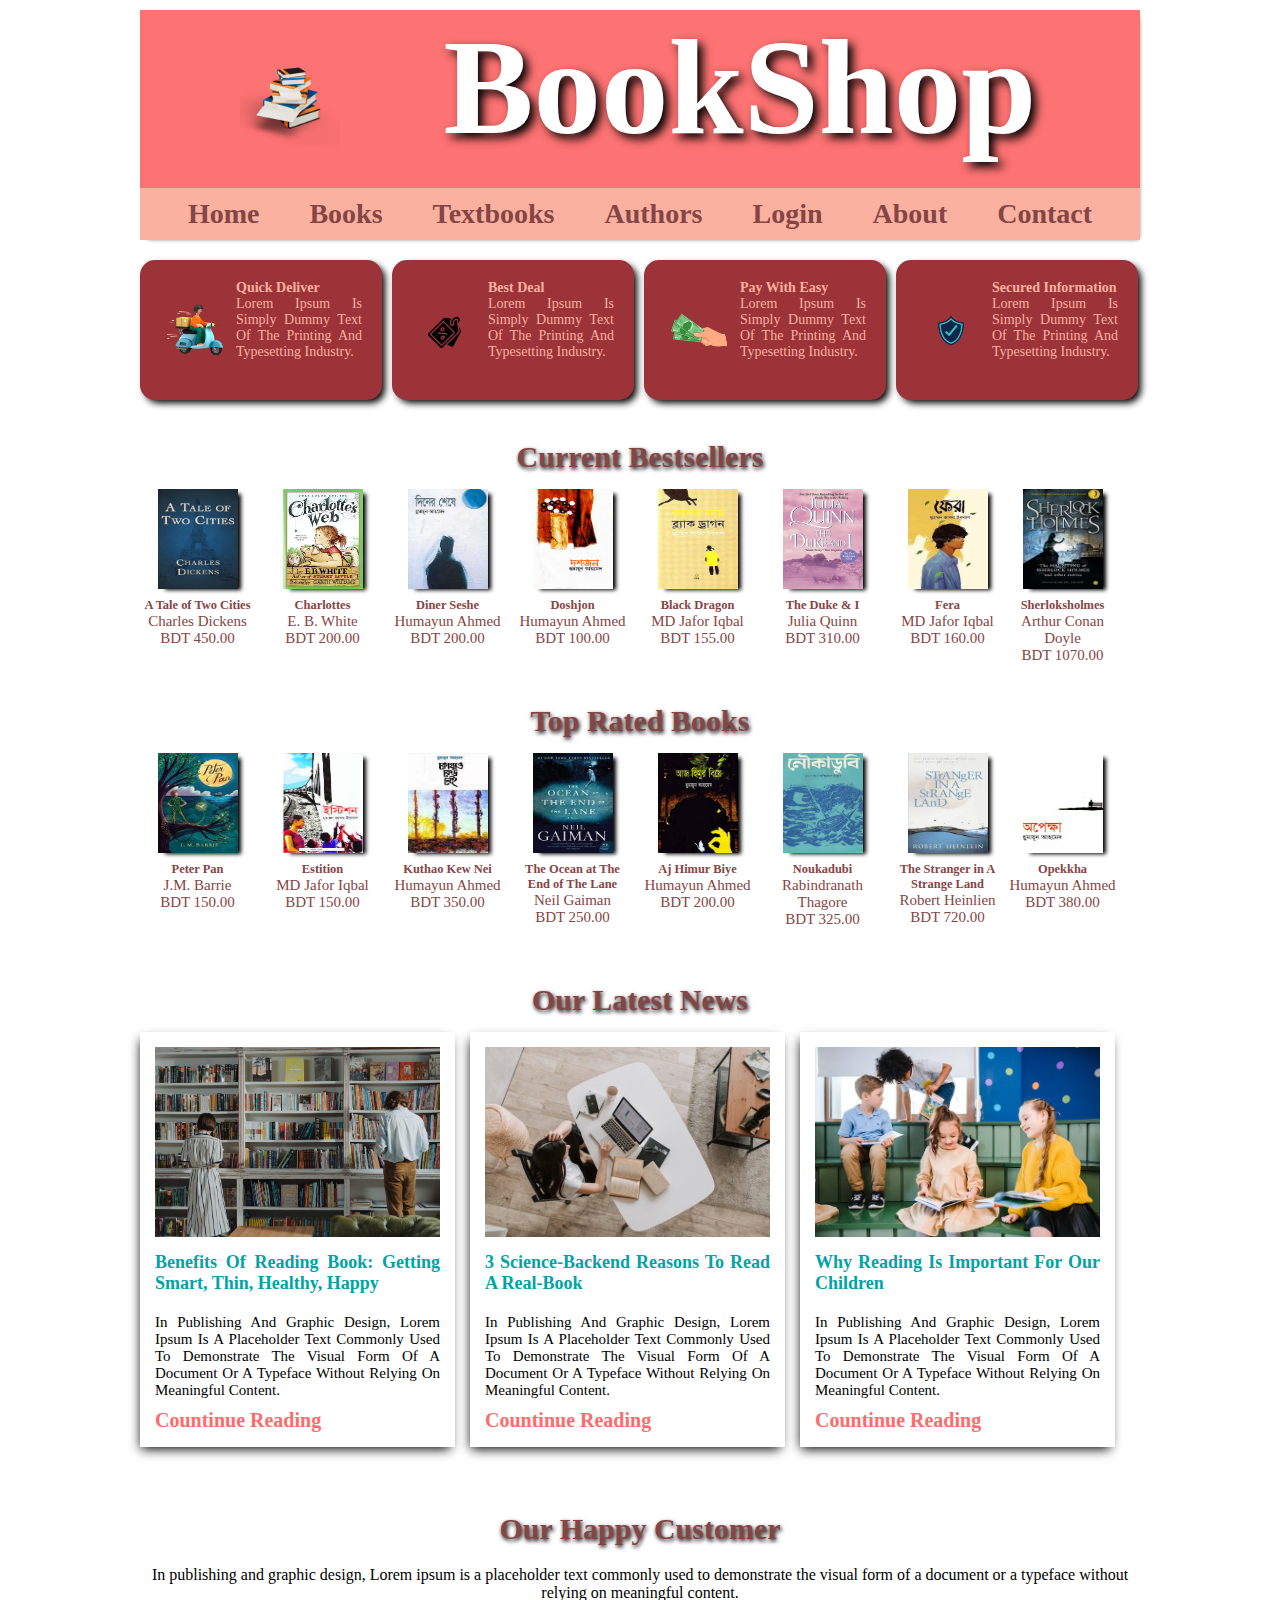
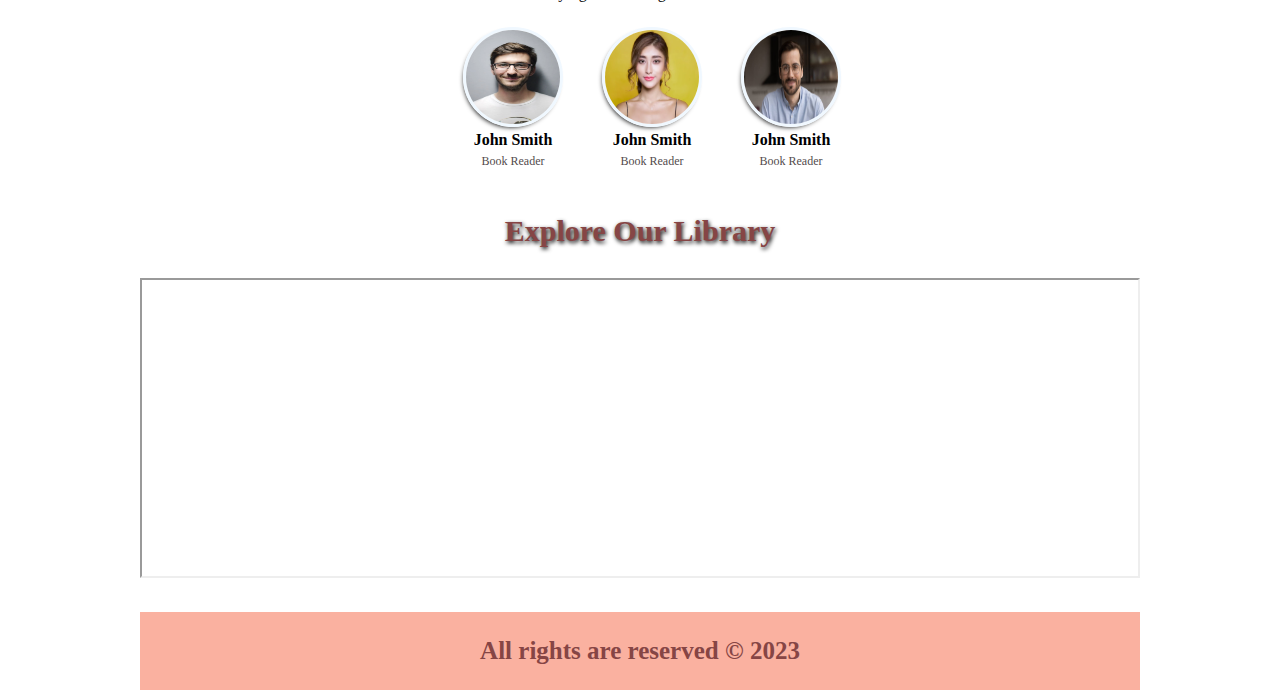
<file: index.html>
<!DOCTYPE html>
<html lang="en">
    <head>
        <meta charset="UTF-8">
        <meta http-equiv="X-UA-Compatible" content="IE=edge">
        <meta name="viewport" content="width=device-width, initial-scale=1.0">
        <title>BookShop</title>
        <link rel="stylesheet" href="assets/css/design.css">
    </head>
    <body>
        <main class="main">
            <!-- Head Area Start -->
            <header class="head">
                <div class="logo-icon">
                    <ul>
                        <li>
                            <a href="index.html">
                                <img src="assets/img/logo.png" alt="Logo">
                            </a>
                        </li>
                        <li>
                            <a href="index.html">
                                <h3>BookShop</h3>
                            </a>
                        </li>
                    </ul>
                </div>
                <nav class="menu fix">
                    <ul>
                        <li><a href="index.html">home</a></li>
                        <li><a href="booklist.html">books</a>
                            <ul>
                                <li><a href="">English Novel</a></li>
                                <li><a href="">Bangla Novel</a></li>
                                <li><a href="">Poem Books</a></li>
                            </ul>
                        </li>
                        <li><a href="textbooklist.html">textbooks</a></li>
                        <li><a href="authors.html">authors</a></li>
                        <li><a href="login.html">Login</a></li>
                        <li><a href="about.html">about</a></li>
                        <li><a href="contact.html">contact</a></li>
                    </ul>
                </nav>
            </header>
            <!-- Head Area End -->

            <!-- Service Area Start -->
            <section class="Services fix">
                <div class="single-services">
                    <img src="assets/img/deliveryicon.png" alt="deliveryicon">
                    <h4>quick deliver</h4>
                    <p>Lorem Ipsum is simply dummy text of the printing and typesetting industry.</p>
                </div>
                <div class="single-services">
                    <img src="assets/img/discounticon.png" alt="discounticon">
                    <h4>best deal</h4>
                    <p>Lorem Ipsum is simply dummy text of the printing and typesetting industry.</p>
                </div>
                <div class="single-services">
                    <img src="assets/img/payicon.png" alt="payicon">
                    <h4>pay with easy</h4>
                    <p>Lorem Ipsum is simply dummy text of the printing and typesetting industry.</p>
                </div>
                <div class="single-services">
                    <img src="assets/img/securityicon.png" alt="securityicon">
                    <h4>secured information</h4>
                    <p>Lorem Ipsum is simply dummy text of the printing and typesetting industry.</p>
                </div>
            </section>
            <!-- Service Area End -->

            <!-- Bestsellers area Start -->
            <section class="bestsellers fix">
                    <h2>Current Bestsellers</h2>
                    <div class="single-book">
                        <a href=""><img src="assets/img/A-Tale-of-Two-Cities-Cover.webp" alt="A-Tale-of-Two-Cities-Cover"></a>
                        <a href=""><h5>A Tale of Two Cities</h5></a>
                        <a href=""><p>Charles Dickens</p></a>
                        <a href=""><p>BDT 450.00</p></a>
                    </div>
                    <div class="single-book">
                        <a href=""><img src="assets/img/charlottes-Web-cover.jpg" alt="charlottes"></a>
                        <a href=""><h5>Charlottes</h5></a>
                        <a href=""><p>E. B. White</p></a>
                        <a href=""><p>BDT 200.00</p></a>
                    </div>
                    <div class="single-book">
                        <a href=""><img src="assets/img/dinerseshe-cover.jpg" alt="dinerseshe-cover"></a>
                        <a href=""><h5>Diner Seshe</h5></a>
                        <a href=""><p>Humayun Ahmed</p></a>
                        <a href=""><p>BDT 200.00</p></a>
                    </div>
                    <div class="single-book">
                        <a href=""><img src="assets/img/doshjon-cover.jpg" alt="doshjon-cover"></a>
                        <a href=""><h5>Doshjon</h5></a>
                        <a href=""><p>Humayun Ahmed</p></a>
                        <a href=""><p>BDT 100.00</p></a>
                    </div>
                    <div class="single-book">
                        <a href=""><img src="assets/img/blackdragon-cover.jpg" alt="blackdragon-cover"></a>
                        <a href=""><h5>Black Dragon</h5></a>
                        <a href=""><p>MD Jafor Iqbal</p></a>
                        <a href=""><p>BDT 155.00</p></a>
                    </div>
                    <div class="single-book">
                        <a href=""><img src="assets/img/julia-cover.jpeg" alt="julia-cover"></a>
                        <a href=""><h5>The Duke & I</h5></a>
                        <a href=""><p>Julia Quinn</p></a>
                        <a href=""><p>BDT 310.00</p></a>
                    </div>
                    <div class="single-book">
                        <a href=""><img src="assets/img/fera-cover.jpg" alt="fera-cover"></a>
                        <a href=""><h5>Fera</h5></a>
                        <a href=""><p>MD Jafor Iqbal</p></a>
                        <a href=""><p>BDT 160.00</p></a>
                    </div>
                    <div class="single-book">
                        <a href=""><img src="assets/img/sherloksholmes-cover.jpg" alt="sherloksholmes-cover"></a>
                        <a href=""><h5>Sherloksholmes</h5></a>
                        <a href=""><p>Arthur Conan Doyle</p></a>
                        <a href=""><p>BDT 1070.00</p></a>
                    </div>
            </section>
            <!--Bestsellers area end -->

            <!-- Top-Rated area Start -->
            <section class="Top-Rated">
                    <h2>Top Rated books</h2>
                    <div class="single-book fix">
                        <a href=""><img src="assets/img/peter.jpeg" alt="peter-Cover"></a>
                        <a href=""><h5>Peter Pan</h5></a>
                        <a href=""><p>J.M. Barrie</p></a>
                        <a href=""><p>BDT 150.00</p></a>
                    </div>
                    <div class="single-book">
                        <a href=""><img src="assets/img/estition-cover.jpg" alt="estition-Cover"></a>
                        <a href=""><h5>Estition</h5></a>
                        <a href=""><p>MD Jafor Iqbal</p></a>
                        <a href=""><p>BDT 150.00</p></a>
                    </div>
                    <div class="single-book">
                        <a href=""><img src="assets/img/kuthao-keu-nei-cover.jpg" alt="kuthao-keu-nei-cover"></a>
                        <a href=""><h5>Kuthao Kew Nei</h5></a>
                        <a href=""><p>Humayun Ahmed</p></a>
                        <a href=""><p>BDT 350.00</p></a>
                    </div>
                    <div class="single-book">
                        <a href=""><img src="assets/img/ocean.jpeg" alt="ocean"></a>
                        <a href=""><h5>The Ocean at The End of The Lane</h5></a>
                        <a href=""><p>Neil Gaiman</p></a>
                        <a href=""><p>BDT 250.00</p></a>
                    </div>
                    <div class="single-book">
                        <a href=""><img src="assets/img/himur-biye-cover.jpg" alt="himur-biye-cover"></a>
                        <a href=""><h5>Aj Himur Biye</h5></a>
                        <a href=""><p>Humayun Ahmed</p></a>
                        <a href=""><p>BDT 200.00</p></a>
                    </div>
                    <div class="single-book">
                        <a href=""><img src="assets/img/nouka-dubi-cover.jpg" alt="nouka-dubi-cover"></a>
                        <a href=""><h5>Noukadubi</h5></a>
                        <a href=""><p>Rabindranath Thagore</p></a>
                        <a href=""><p>BDT 325.00</p></a>
                    </div>
                    <div class="single-book">
                        <a href=""><img src="assets/img/stranger.jpeg" alt="stranger"></a>
                        <a href=""><h5>The Stranger in A Strange Land</h5></a>
                        <a href=""><p>Robert Heinlien</p></a>
                        <a href=""><p>BDT 720.00</p></a>
                    </div>
                    <div class="single-book">
                        <a href=""><img src="assets/img/opekkha-cover.jpg" alt="opekkha-Cover"></a>
                        <a href=""><h5>Opekkha</h5></a>
                        <a href=""><p>Humayun Ahmed</p></a>
                        <a href=""><p>BDT 380.00</p></a>
                    </div>
            </section>
            <!-- Top-Rated area End -->

            <!-- News area start -->
            <section class="news fix">
                <h2>Our Latest News</h2>
                <div class="single-news">
                    <a href=""><img src="assets/img/reading-library.jpg" alt=""></a>
                    <h4>Benefits of Reading Book: Getting Smart, Thin, Healthy, Happy</h4>
                    <p>In publishing and graphic design, Lorem ipsum is a placeholder text commonly used to demonstrate the visual form of a document or a typeface without relying on meaningful content.</p>
                    <a href="">Countinue Reading</a>
                </div>
                <div class="single-news">
                    <a href=""><img src="assets/img/science-book.jpeg" alt="science-book"></a>
                    <h4>3 Science-Backend Reasons to Read a Real-book</h4>
                    <p>In publishing and graphic design, Lorem ipsum is a placeholder text commonly used to demonstrate the visual form of a document or a typeface without relying on meaningful content.</p>
                    <a href="">Countinue Reading</a>
                </div>
                <div class="single-news">
                    <a href=""><img src="assets/img/childbook.jpeg" alt="childbook"></a>
                    <h4>Why Reading is Important for Our Children</h4>
                    <p>In publishing and graphic design, Lorem ipsum is a placeholder text commonly used to demonstrate the visual form of a document or a typeface without relying on meaningful content.</p>
                    <a href="">Countinue Reading</a>
                </div>
            </section>
            <!-- News area start -->

            <!-- Happy-customer area start-->
            <section class="customer">
                <h2>our Happy customer</h2>
                <p>In publishing and graphic design, Lorem ipsum is a placeholder text commonly used to demonstrate the visual form of a document or a typeface without relying on meaningful content.</p>
                <div class="customer-detail fix">
                    <div class="customer-info">
                        <img src="assets/img/male-customer1.webp" alt="customer">
                        <h4>John Smith</h4>
                        <p>Book Reader</p>
                    </div>
                    <div class="customer-info">
                        <img src="assets/img/lady-customer.webp" alt="customer">
                        <h4>John Smith</h4>
                        <p>Book Reader</p>
                    </div>
                    <div class="customer-info">
                        <img src="assets/img/male-customer2.jpg" alt="customer">
                        <h4>John Smith</h4>
                        <p>Book Reader</p>
                    </div>
                </div>
            </section>
            <!-- Happy-customer area end-->

            <!-- Library video area start -->
                <div class="library-video">
                    <h2>Explore Our Library</h2>
                    <iframe src="https://www.youtube.com/embed/qYcSrIkVpzM?controls=0"></iframe>
                </div>
            <!-- Library video area end -->
            
            <!-- Footer Area Start -->
                <footer class="footer">
                    <p>All rights are  reserved &COPY; 2023</p>
                </footer>
            <!-- Footer Area End -->
        </main>
    </body>
</html>
</file>
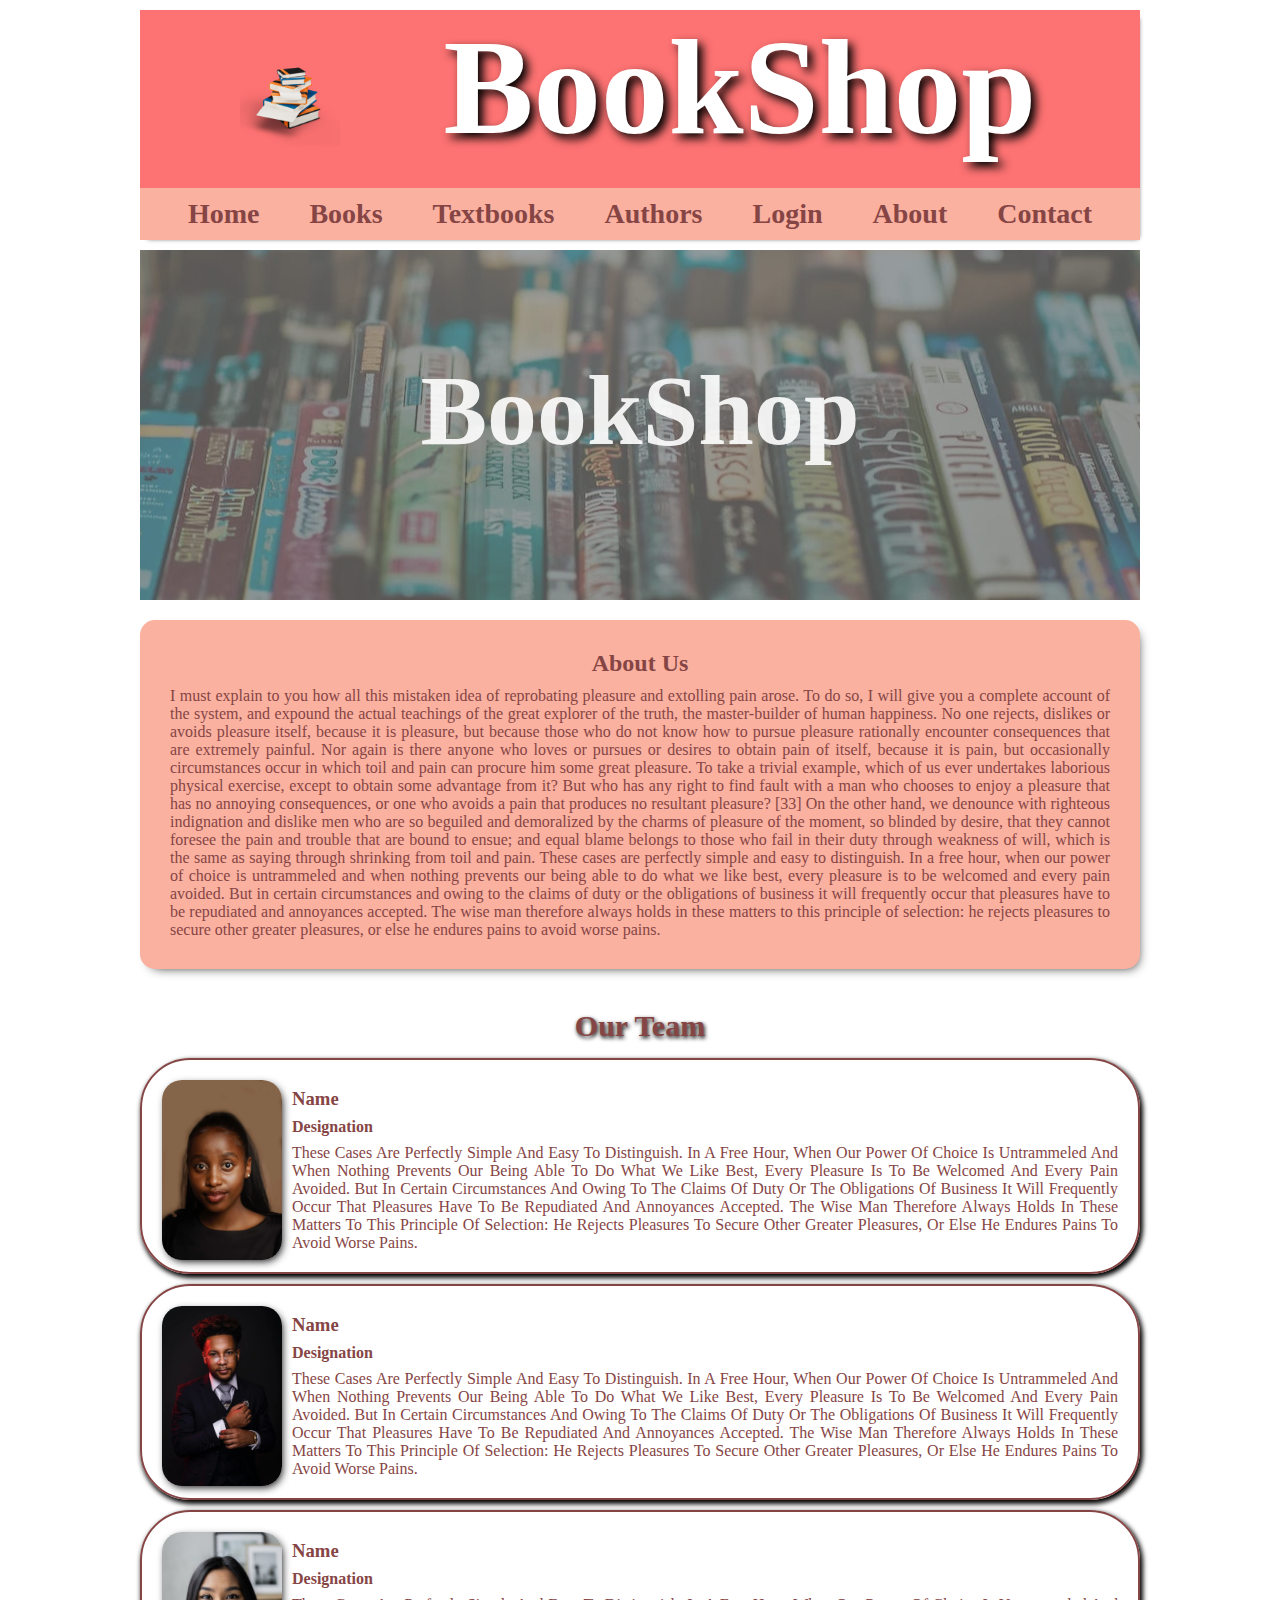
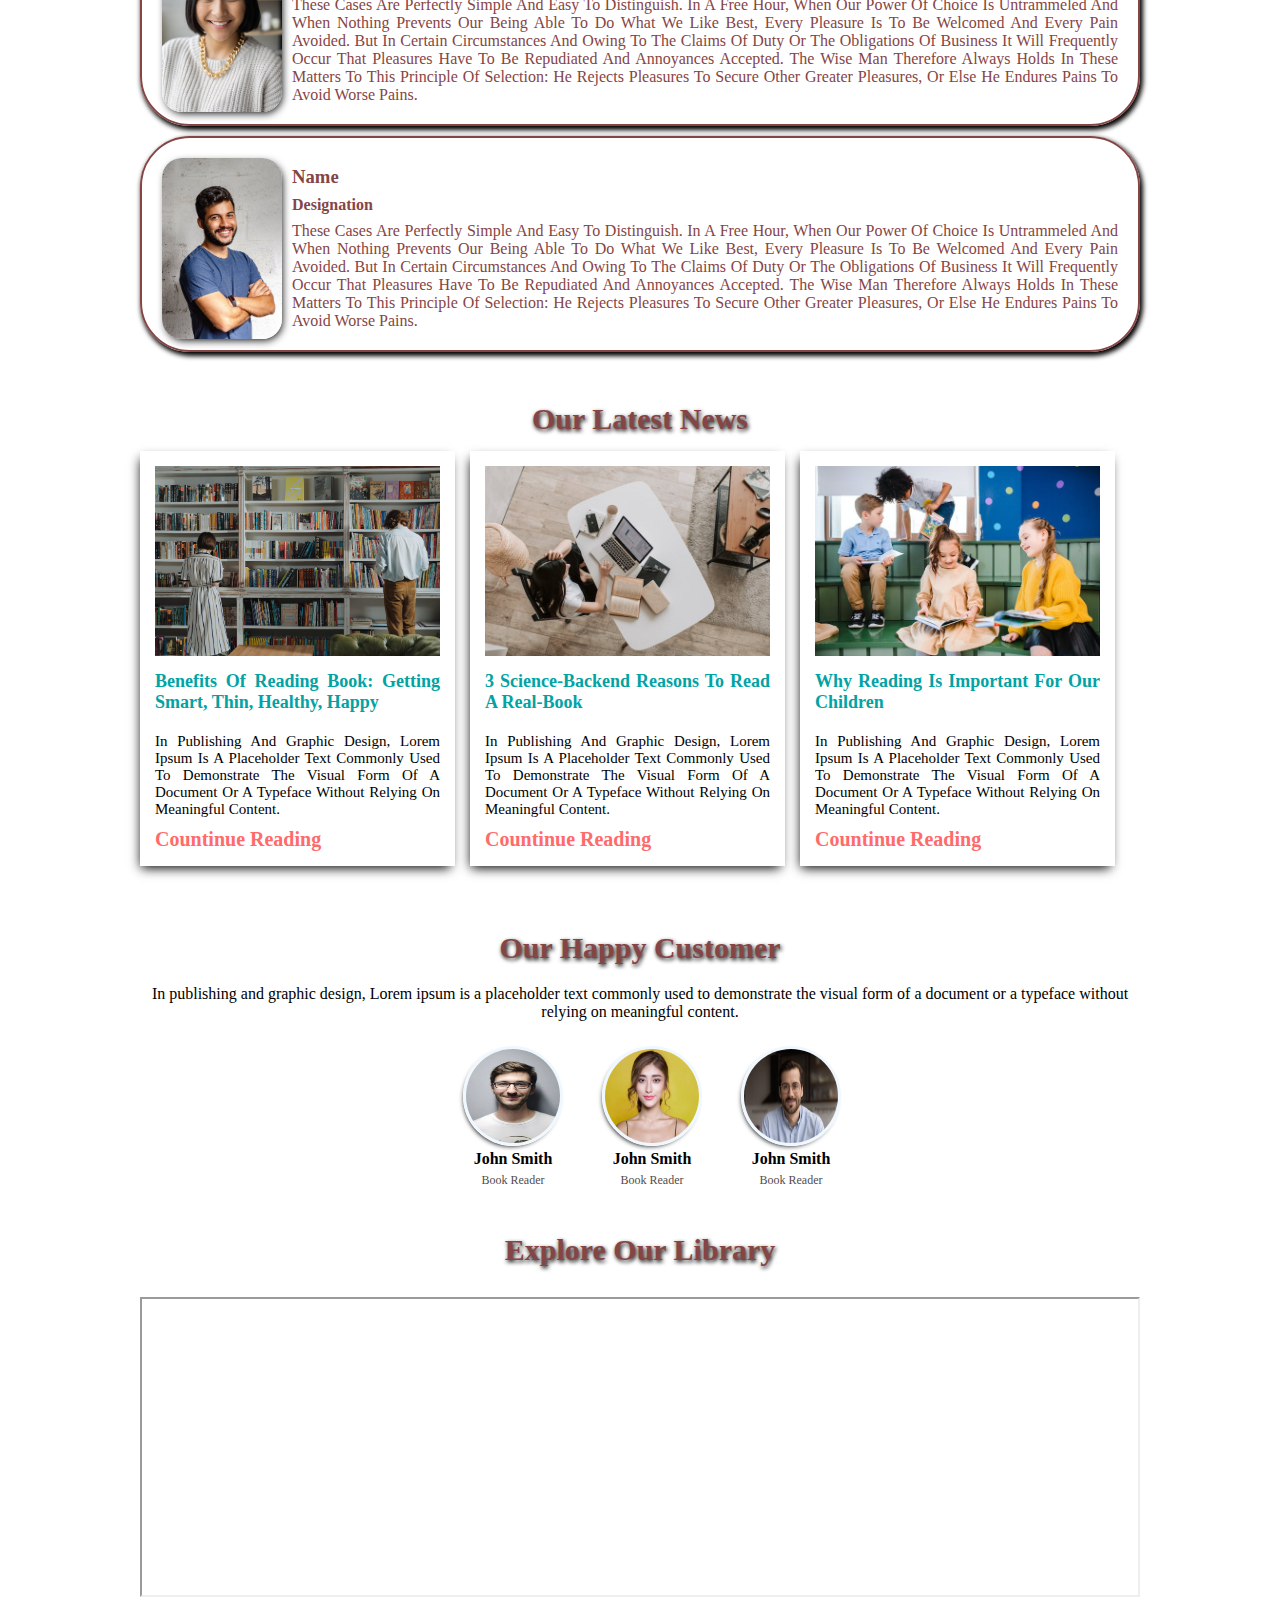
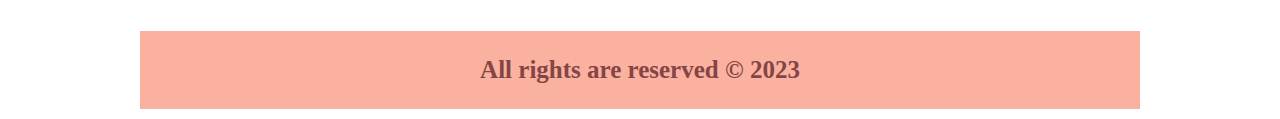
<file: about.html>
<!DOCTYPE html>
<html lang="en">
    <head>
        <meta charset="UTF-8">
        <meta http-equiv="X-UA-Compatible" content="IE=edge">
        <meta name="viewport" content="width=device-width, initial-scale=1.0">
        <title>About|BookShop</title>
        <link rel="stylesheet" href="assets/css/design.css">
    </head>
    <body>
        <main class="main">
            <!-- Head Area Start -->
            <header class="head">
                <div class="logo-icon">
                    <ul>
                        <li>
                            <a href="index.html">
                                <img src="assets/img/logo.png" alt="Logo">
                            </a>
                        </li>
                        <li>
                            <a href="index.html">
                                <h3>BookShop</h3>
                            </a>
                        </li>
                    </ul>
                </div>
                <nav class="menu fix">
                    <ul>
                        <li><a href="index.html">home</a></li>
                        <li><a href="booklist.html">books</a>
                            <ul>
                                <li><a href="">English Novel</a></li>
                                <li><a href="">Bangla Novel</a></li>
                                <li><a href="">Poem Books</a></li>
                            </ul>
                        </li>
                        <li><a href="textbooklist.html">textbooks</a></li>
                        <li><a href="authors.html">authors</a></li>
                        <li><a href="login.html">login</a></li>
                        <li><a href="about.html">about</a></li>
                        <li><a href="contact.html">contact</a></li>
                    </ul>
                </nav>
            </header>
            <!-- Head Area End -->

            <!-- Bannar area start -->
            <section class="bannar" style="background-image: url(assets/img/bannar.webp);">
                <h1>BookShop</h1>
            </section>
            <!-- Bannar area End -->

            <!-- About Us area start -->
            <section class="About">
                <h2>About Us</h2>
                <p> I must explain to you how all this mistaken idea of reprobating pleasure and extolling pain arose. To do so, I will give you a complete account of the system, and expound the actual teachings of the great explorer of the truth, the master-builder of human happiness. No one rejects, dislikes or avoids pleasure itself, because it is pleasure, but because those who do not know how to pursue pleasure rationally encounter consequences that are extremely painful. Nor again is there anyone who loves or pursues or desires to obtain pain of itself, because it is pain, but occasionally circumstances occur in which toil and pain can procure him some great pleasure. To take a trivial example, which of us ever undertakes laborious physical exercise, except to obtain some advantage from it? But who has any right to find fault with a man who chooses to enjoy a pleasure that has no annoying consequences, or one who avoids a pain that produces no resultant pleasure? [33] On the other hand, we denounce with righteous indignation and dislike men who are so beguiled and demoralized by the charms of pleasure of the moment, so blinded by desire, that they cannot foresee the pain and trouble that are bound to ensue; and equal blame belongs to those who fail in their duty through weakness of will, which is the same as saying through shrinking from toil and pain. These cases are perfectly simple and easy to distinguish. In a free hour, when our power of choice is untrammeled and when nothing prevents our being able to do what we like best, every pleasure is to be welcomed and every pain avoided. But in certain circumstances and owing to the claims of duty or the obligations of business it will frequently occur that pleasures have to be repudiated and annoyances accepted. The wise man therefore always holds in these matters to this principle of selection: he rejects pleasures to secure other greater pleasures, or else he endures pains to avoid worse pains.</p>
            </section>
            <!-- About Us area End -->

            <!-- Our Team area Start -->
            <section class="team fix">
                <h2>Our Team</h2>
                <div class="single-member">
                    <img src="assets/img/team-member1.webp" alt="Member 1">
                    <h3>Name</h3>
                    <h4>designation</h4>
                    <p>These cases are perfectly simple and easy to distinguish. In a free hour, when our power of choice is untrammeled and when nothing prevents our being able to do what we like best, every pleasure is to be welcomed and every pain avoided. But in certain circumstances and owing to the claims of duty or the obligations of business it will frequently occur that pleasures have to be repudiated and annoyances accepted. The wise man therefore always holds in these matters to this principle of selection: he rejects pleasures to secure other greater pleasures, or else he endures pains to avoid worse pains.</p>
                </div>
                <div class="single-member">
                    <img src="assets/img/team-member2.webp" alt="Member 2">
                    <h3>Name</h3>
                    <h4>designation</h4>
                    <p>These cases are perfectly simple and easy to distinguish. In a free hour, when our power of choice is untrammeled and when nothing prevents our being able to do what we like best, every pleasure is to be welcomed and every pain avoided. But in certain circumstances and owing to the claims of duty or the obligations of business it will frequently occur that pleasures have to be repudiated and annoyances accepted. The wise man therefore always holds in these matters to this principle of selection: he rejects pleasures to secure other greater pleasures, or else he endures pains to avoid worse pains.</p>
                </div>
                <div class="single-member">
                    <img src="assets/img/team-member3.jpg" alt="Member 3">
                    <h3>Name</h3>
                    <h4>designation</h4>
                    <p>These cases are perfectly simple and easy to distinguish. In a free hour, when our power of choice is untrammeled and when nothing prevents our being able to do what we like best, every pleasure is to be welcomed and every pain avoided. But in certain circumstances and owing to the claims of duty or the obligations of business it will frequently occur that pleasures have to be repudiated and annoyances accepted. The wise man therefore always holds in these matters to this principle of selection: he rejects pleasures to secure other greater pleasures, or else he endures pains to avoid worse pains.</p>
                </div>
                <div class="single-member">
                    <img src="assets/img/team-member4.jpg" alt="Member 4">
                    <h3>Name</h3>
                    <h4>designation</h4>
                    <p>These cases are perfectly simple and easy to distinguish. In a free hour, when our power of choice is untrammeled and when nothing prevents our being able to do what we like best, every pleasure is to be welcomed and every pain avoided. But in certain circumstances and owing to the claims of duty or the obligations of business it will frequently occur that pleasures have to be repudiated and annoyances accepted. The wise man therefore always holds in these matters to this principle of selection: he rejects pleasures to secure other greater pleasures, or else he endures pains to avoid worse pains.</p>
                </div>
            </section>
            <!-- Our Team area End -->

            <!-- News area start -->
            <section class="news fix">
                <h2>Our Latest News</h2>
                <div class="single-news">
                    <a href=""><img src="assets/img/reading-library.jpg" alt=""></a>
                    <h4>Benefits of Reading Book: Getting Smart, Thin, Healthy, Happy</h4>
                    <p>In publishing and graphic design, Lorem ipsum is a placeholder text commonly used to demonstrate the visual form of a document or a typeface without relying on meaningful content.</p>
                    <a href="">Countinue Reading</a>
                </div>
                <div class="single-news">
                    <a href=""><img src="assets/img/science-book.jpeg" alt="science-book"></a>
                    <h4>3 Science-Backend Reasons to Read a Real-book</h4>
                    <p>In publishing and graphic design, Lorem ipsum is a placeholder text commonly used to demonstrate the visual form of a document or a typeface without relying on meaningful content.</p>
                    <a href="">Countinue Reading</a>
                </div>
                <div class="single-news">
                    <a href=""><img src="assets/img/childbook.jpeg" alt="childbook"></a>
                    <h4>Why Reading is Important for Our Children</h4>
                    <p>In publishing and graphic design, Lorem ipsum is a placeholder text commonly used to demonstrate the visual form of a document or a typeface without relying on meaningful content.</p>
                    <a href="">Countinue Reading</a>
                </div>
            </section>
            <!-- News area start -->

            <!-- Happy-customer area start-->
            <section class="customer">
                <h2>our Happy customer</h2>
                <p>In publishing and graphic design, Lorem ipsum is a placeholder text commonly used to demonstrate the visual form of a document or a typeface without relying on meaningful content.</p>
                <div class="customer-detail fix">
                    <div class="customer-info">
                        <img src="assets/img/male-customer1.webp" alt="customer">
                        <h4>John Smith</h4>
                        <p>Book Reader</p>
                    </div>
                    <div class="customer-info">
                        <img src="assets/img/lady-customer.webp" alt="customer">
                        <h4>John Smith</h4>
                        <p>Book Reader</p>
                    </div>
                    <div class="customer-info">
                        <img src="assets/img/male-customer2.jpg" alt="customer">
                        <h4>John Smith</h4>
                        <p>Book Reader</p>
                    </div>
                </div>
            </section>
            <!-- Happy-customer area end-->

            <!-- Library video area start -->
                <div class="library-video">
                    <h2>Explore Our Library</h2>
                    <iframe src="https://www.youtube.com/embed/qYcSrIkVpzM?controls=0"></iframe>
                </div>
            <!-- Library video area end -->

            <!-- Footer Area Start -->
                <footer class="footer">
                    <p>All rights are  reserved &COPY; 2023</p>
                </footer>
            <!-- Footer Area End -->
        </main>
    </body>
</html>
</file>
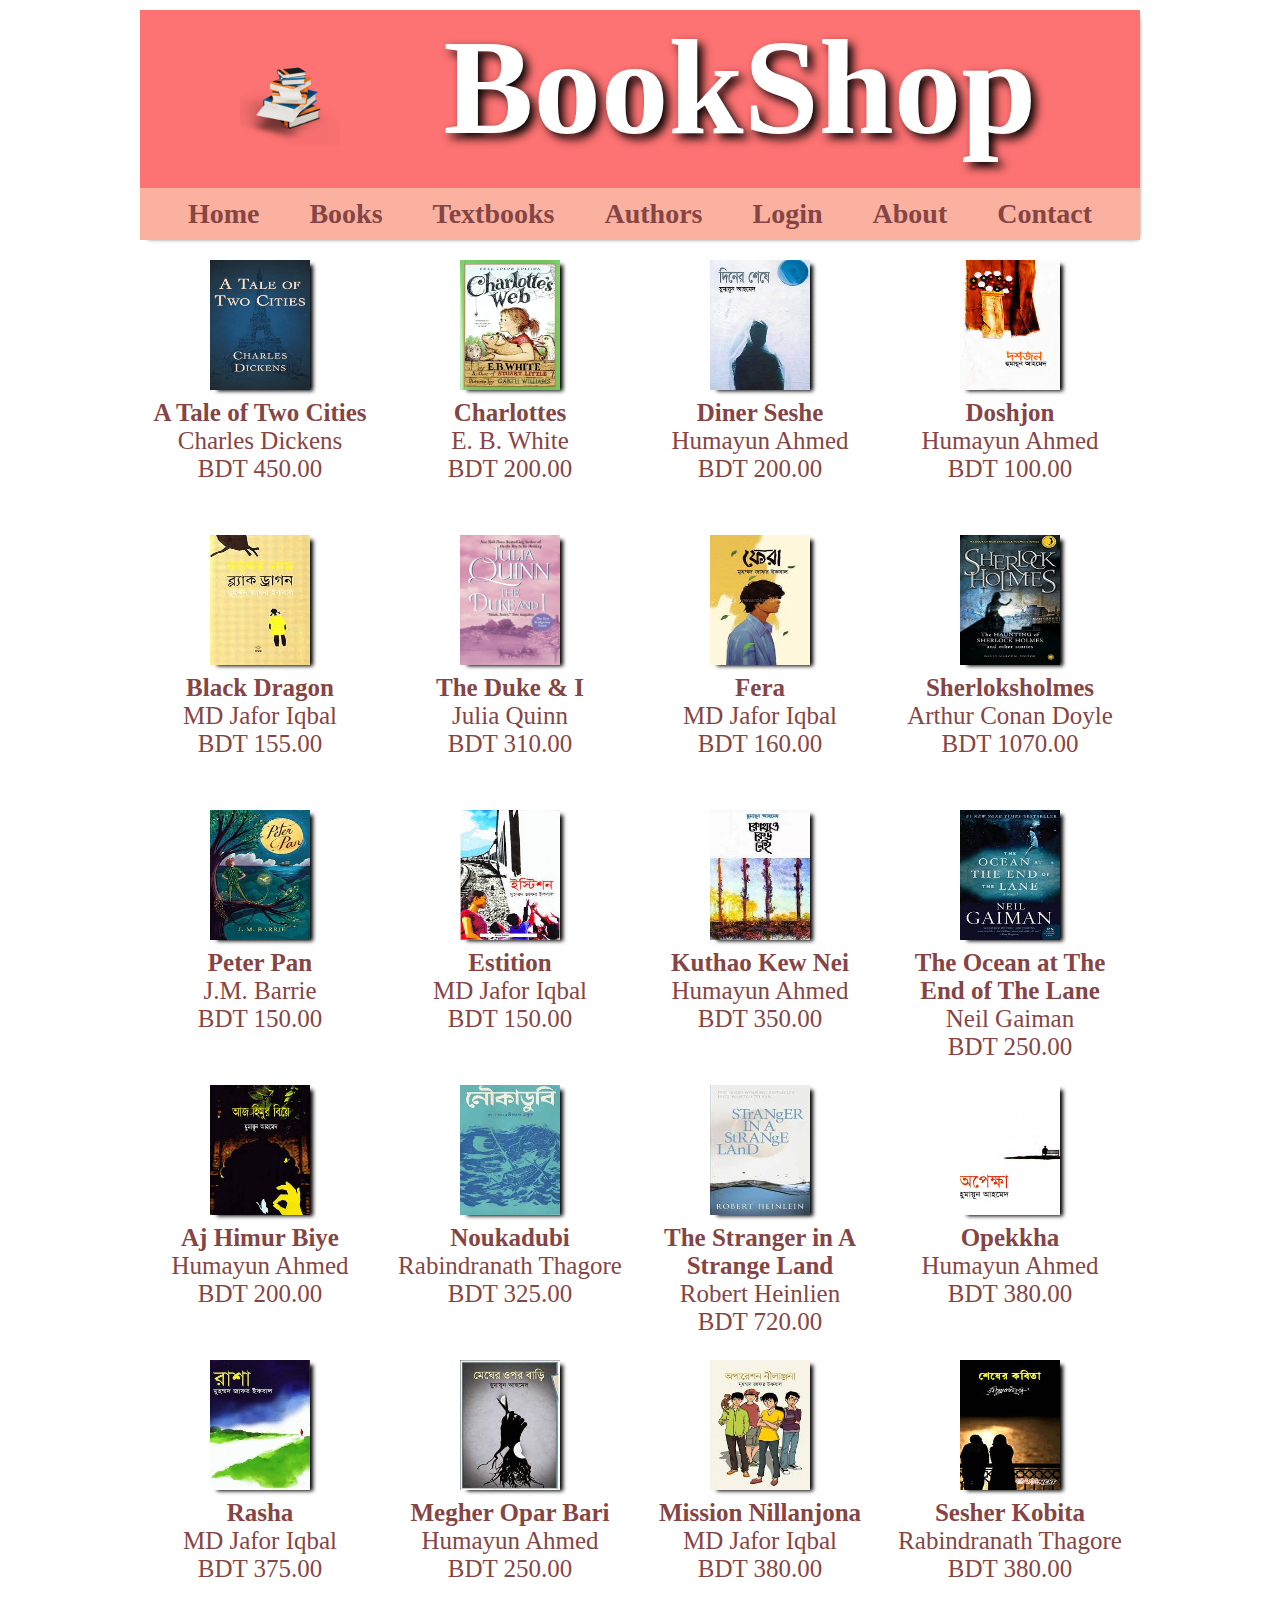
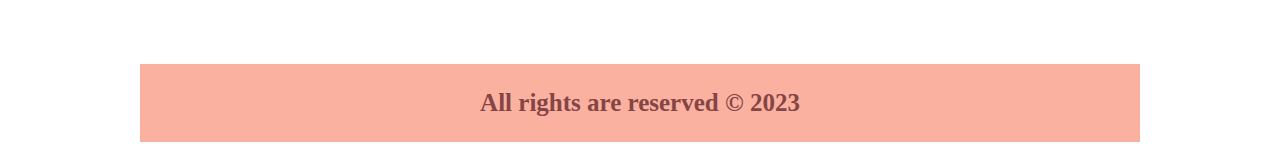
<file: booklist.html>
<!DOCTYPE html>
<html lang="en">
    <head>
        <meta charset="UTF-8">
        <meta http-equiv="X-UA-Compatible" content="IE=edge">
        <meta name="viewport" content="width=device-width, initial-scale=1.0">
        <title>Booklists|BookShop</title>
        <link rel="stylesheet" href="assets/css/design.css">
    </head>
    <body>
        <main class="main">
            <!-- Head Area Start -->
            <header class="head">
                <div class="logo-icon">
                    <ul>
                        <li>
                            <a href="index.html">
                                <img src="assets/img/logo.png" alt="Logo">
                            </a>
                        </li>
                        <li>
                            <a href="index.html">
                                <h3>BookShop</h3>
                            </a>
                        </li>
                    </ul>
                </div>
                <nav class="menu">
                    <ul>
                        <li><a href="index.html">home</a></li>
                        <li><a href="booklist.html">books</a>
                            <ul>
                                <li><a href="">English Novel</a></li>
                                <li><a href="">Bangla Novel</a></li>
                                <li><a href="">Poem Books</a></li>
                            </ul>
                        </li>
                        <li><a href="textbooklist.html">textbooks</a></li>
                        <li><a href="authors.html">authors</a></li>
                        <li><a href="login.html">login</a></li>
                        <li><a href="about.html">about</a></li>
                        <li><a href="contact.html">contact</a></li>
                    </ul>
                </nav>
            </header>
            <!-- Head Area End -->

            <!-- Booklist Area Start-->
            <section class="booklist fix">
                <div class="single-book">
                    <a href=""><img src="assets/img/A-Tale-of-Two-Cities-Cover.webp" alt="A-Tale-of-Two-Cities-Cover"></a>
                    <a href=""><h5>A Tale of Two Cities</h5></a>
                    <a href=""><p>Charles Dickens</p></a>
                    <a href=""><p>BDT 450.00</p></a>
                </div>
                <div class="single-book">
                    <a href=""><img src="assets/img/charlottes-Web-cover.jpg" alt="charlottes"></a>
                    <a href=""><h5>Charlottes</h5></a>
                    <a href=""><p>E. B. White</p></a>
                    <a href=""><p>BDT 200.00</p></a>
                </div>
                <div class="single-book">
                    <a href=""><img src="assets/img/dinerseshe-cover.jpg" alt="dinerseshe-cover"></a>
                    <a href=""><h5>Diner Seshe</h5></a>
                    <a href=""><p>Humayun Ahmed</p></a>
                    <a href=""><p>BDT 200.00</p></a>
                </div>
                <div class="single-book">
                    <a href=""><img src="assets/img/doshjon-cover.jpg" alt="doshjon-cover"></a>
                    <a href=""><h5>Doshjon</h5></a>
                    <a href=""><p>Humayun Ahmed</p></a>
                    <a href=""><p>BDT 100.00</p></a>
                </div>
                <div class="single-book">
                    <a href=""><img src="assets/img/blackdragon-cover.jpg" alt="blackdragon-cover"></a>
                    <a href=""><h5>Black Dragon</h5></a>
                    <a href=""><p>MD Jafor Iqbal</p></a>
                    <a href=""><p>BDT 155.00</p></a>
                </div>
                <div class="single-book">
                    <a href=""><img src="assets/img/julia-cover.jpeg" alt="julia-cover"></a>
                    <a href=""><h5>The Duke & I</h5></a>
                    <a href=""><p>Julia Quinn</p></a>
                    <a href=""><p>BDT 310.00</p></a>
                </div>
                <div class="single-book">
                    <a href=""><img src="assets/img/fera-cover.jpg" alt="fera-cover"></a>
                    <a href=""><h5>Fera</h5></a>
                    <a href=""><p>MD Jafor Iqbal</p></a>
                    <a href=""><p>BDT 160.00</p></a>
                </div>
                <div class="single-book">
                    <a href=""><img src="assets/img/sherloksholmes-cover.jpg" alt="sherloksholmes-cover"></a>
                    <a href=""><h5>Sherloksholmes</h5></a>
                    <a href=""><p>Arthur Conan Doyle</p></a>
                    <a href=""><p>BDT 1070.00</p></a>
                </div>
                <div class="single-book">
                    <a href=""><img src="assets/img/peter.jpeg" alt="peter-Cover"></a>
                    <a href=""><h5>Peter Pan</h5></a>
                    <a href=""><p>J.M. Barrie</p></a>
                    <a href=""><p>BDT 150.00</p></a>
                </div>
                <div class="single-book">
                    <a href=""><img src="assets/img/estition-cover.jpg" alt="estition-Cover"></a>
                    <a href=""><h5>Estition</h5></a>
                    <a href=""><p>MD Jafor Iqbal</p></a>
                    <a href=""><p>BDT 150.00</p></a>
                </div>
                <div class="single-book">
                    <a href=""><img src="assets/img/kuthao-keu-nei-cover.jpg" alt="kuthao-keu-nei-cover"></a>
                    <a href=""><h5>Kuthao Kew Nei</h5></a>
                    <a href=""><p>Humayun Ahmed</p></a>
                    <a href=""><p>BDT 350.00</p></a>
                </div>
                <div class="single-book">
                    <a href=""><img src="assets/img/ocean.jpeg" alt="ocean"></a>
                    <a href=""><h5>The Ocean at The End of The Lane</h5></a>
                    <a href=""><p>Neil Gaiman</p></a>
                    <a href=""><p>BDT 250.00</p></a>
                </div>
                <div class="single-book">
                    <a href=""><img src="assets/img/himur-biye-cover.jpg" alt="himur-biye-cover"></a>
                    <a href=""><h5>Aj Himur Biye</h5></a>
                    <a href=""><p>Humayun Ahmed</p></a>
                    <a href=""><p>BDT 200.00</p></a>
                </div>
                <div class="single-book">
                    <a href=""><img src="assets/img/nouka-dubi-cover.jpg" alt="nouka-dubi-cover"></a>
                    <a href=""><h5>Noukadubi</h5></a>
                    <a href=""><p>Rabindranath Thagore</p></a>
                    <a href=""><p>BDT 325.00</p></a>
                </div>
                <div class="single-book">
                    <a href=""><img src="assets/img/stranger.jpeg" alt="stranger"></a>
                    <a href=""><h5>The Stranger in A Strange Land</h5></a>
                    <a href=""><p>Robert Heinlien</p></a>
                    <a href=""><p>BDT 720.00</p></a>
                </div>
                <div class="single-book">
                    <a href=""><img src="assets/img/opekkha-cover.jpg" alt="opekkha-Cover"></a>
                    <a href=""><h5>Opekkha</h5></a>
                    <a href=""><p>Humayun Ahmed</p></a>
                    <a href=""><p>BDT 380.00</p></a>
                </div>
                <div class="single-book">
                    <a href=""><img src="assets/img/rasha-cover.jpg" alt="rasha-Cover"></a>
                    <a href=""><h5>Rasha</h5></a>
                    <a href=""><p>MD Jafor Iqbal</p></a>
                    <a href=""><p>BDT 375.00</p></a>
                </div>
                <div class="single-book">
                    <a href=""><img src="assets/img/megher-opar-bari-cover.jpg" alt="megher-opar-bari-Cover"></a>
                    <a href=""><h5>Megher Opar Bari</h5></a>
                    <a href=""><p>Humayun Ahmed</p></a>
                    <a href=""><p>BDT 250.00</p></a>
                </div>
                <div class="single-book">
                    <a href=""><img src="assets/img/missionnillanjona-cover.jpg" alt="missionnillanjona-cover"></a>
                    <a href=""><h5>Mission Nillanjona</h5></a>
                    <a href=""><p>MD Jafor Iqbal</p></a>
                    <a href=""><p>BDT 380.00</p></a>
                </div>
                <div class="single-book">
                    <a href=""><img src="assets/img/sesher-kobita-cover.jpg" alt="sesher-kobita-cover"></a>
                    <a href=""><h5>Sesher Kobita</h5></a>
                    <a href=""><p>Rabindranath Thagore</p></a>
                    <a href=""><p>BDT 380.00</p></a>
                </div>
            </section>
            <!-- Booklist Area Start-->

            <!-- Footer Area Start -->
                <footer class="footer">
                    <p>All rights are  reserved &COPY; 2023</p>
                </footer>
            <!-- Footer Area End -->
        </main>
    </body>
</html>
</file>
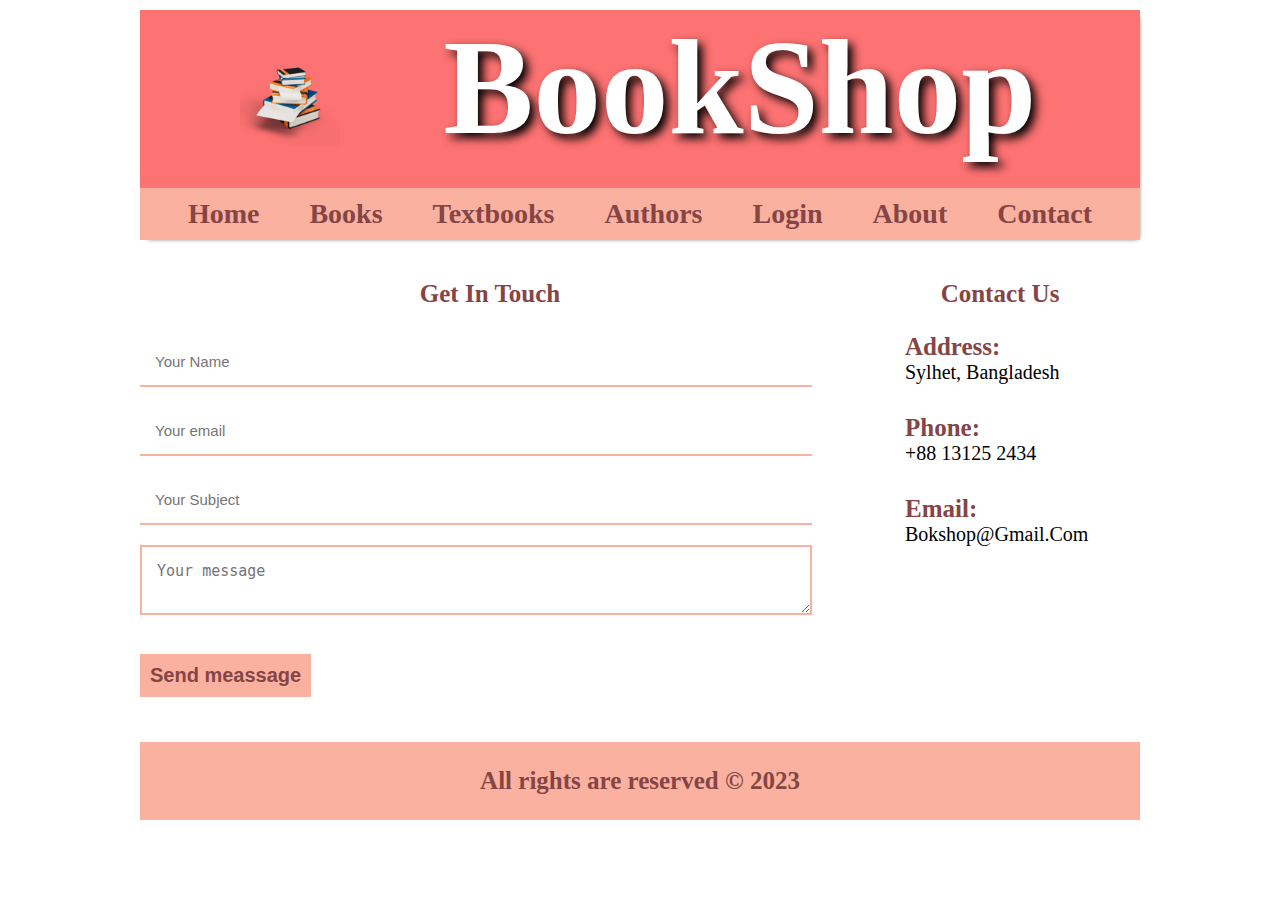
<file: contact.html>
<!DOCTYPE html>
<html lang="en">
    <head>
        <meta charset="UTF-8">
        <meta http-equiv="X-UA-Compatible" content="IE=edge">
        <meta name="viewport" content="width=device-width, initial-scale=1.0">
        <title>Contact|BookShop</title>
        <link rel="stylesheet" href="assets/css/design.css">
    </head>
    <body>
        <main class="main">
            <!-- Head Area Start -->
            <header class="head">
                <div class="logo-icon">
                    <ul>
                        <li>
                            <a href="index.html">
                                <img src="assets/img/logo.png" alt="Logo">
                            </a>
                        </li>
                        <li>
                            <a href="index.html">
                                <h3>BookShop</h3>
                            </a>
                        </li>
                    </ul>
                </div>
                <nav class="menu">
                    <ul>
                        <li><a href="index.html">home</a></li>
                        <li><a href="booklist.html">books</a>
                            <ul>
                                <li><a href="">English Novel</a></li>
                                <li><a href="">Bangla Novel</a></li>
                                <li><a href="">Poem Books</a></li>
                            </ul>
                        </li>
                        <li><a href="textbooklist.html">textbooks</a></li>
                        <li><a href="authors.html">authors</a></li>
                        <li><a href="login.html">login</a></li>
                        <li><a href="about.html">about</a></li>
                        <li><a href="contact.html">contact</a></li>
                    </ul>
                </nav>
            </header>
            <!-- Head Area End -->

            <!-- contact Area start -->
			<section class="contact">
				<div class="contact-form">
					<h4>get in touch</h4>
					<form >
						<input type="text" name="username" placeholder="Your Name">
						<input type="email" name="usermail" placeholder="Your email">
						<input type="text" name="subject" placeholder="Your Subject">
						<textarea name="message" placeholder="Your message"></textarea>
						<input type="submit" Value="Send meassage">
					</form>
				</div>
				<div class="contact-info">
					<h4>contact us</h4>
					<ul>
						<li><span>address: </span><br>sylhet, bangladesh</li>
						<li><span>phone: </span><br>+88 13125 2434</li>
						<li><span>email: </span><br>bokshop@gmail.com</li>
					</ul>
				</div>
			</section>
			<!-- contact Area End -->


            <!-- Footer Area Start -->
                <footer class="footer">
                    <p>All rights are  reserved &COPY; 2023</p>
                </footer>
            <!-- Footer Area End -->
        </main>
    </body>
</html>
</file>
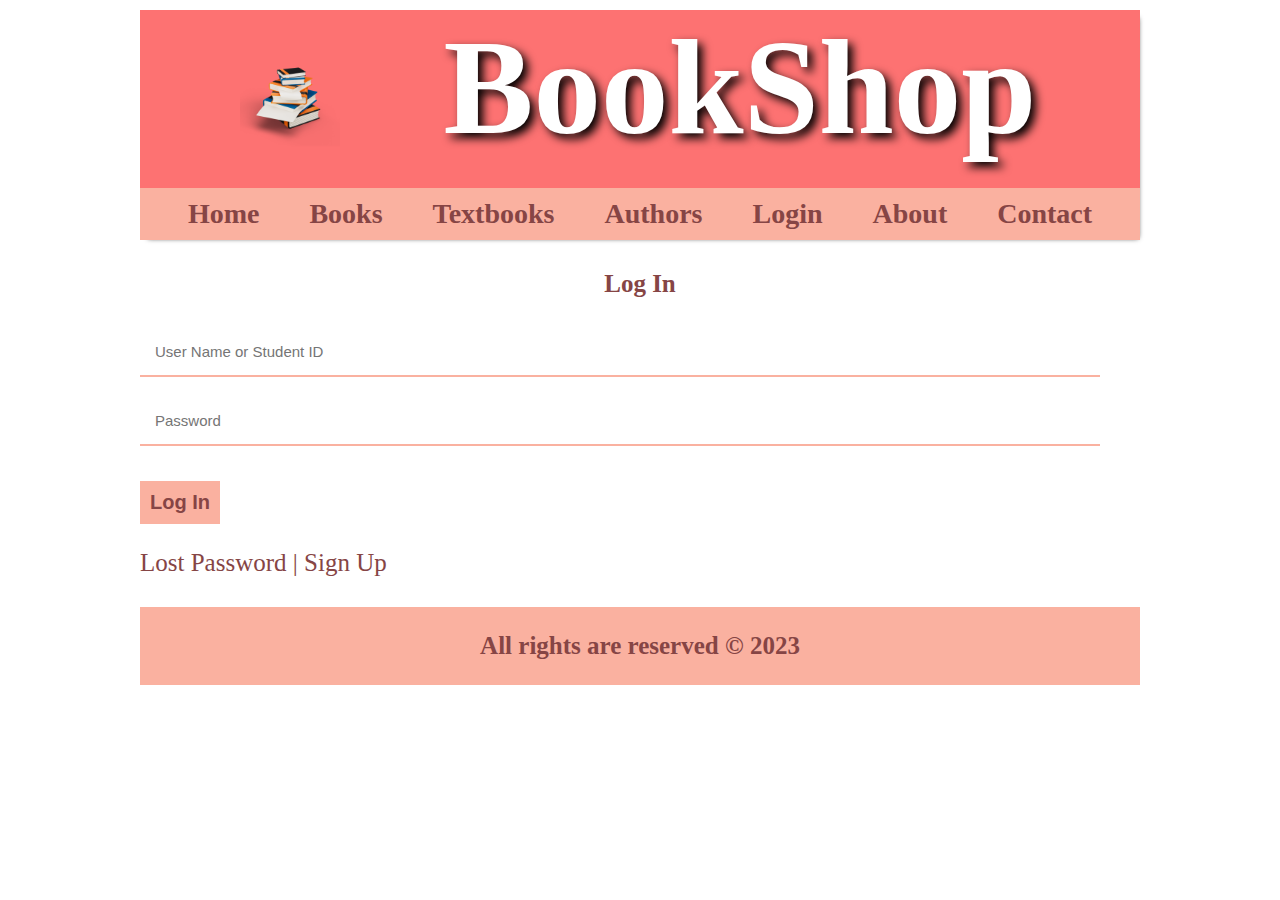
<file: login.html>
<!DOCTYPE html>
<html lang="en">
    <head>
        <meta charset="UTF-8">
        <meta http-equiv="X-UA-Compatible" content="IE=edge">
        <meta name="viewport" content="width=device-width, initial-scale=1.0">
        <title>Log In|BookShop</title>
        <link rel="stylesheet" href="assets/css/design.css">
    </head>
    <body>
        <main class="main">
            <!-- Head Area Start -->
            <header class="head">
                <div class="logo-icon">
                    <ul>
                        <li>
                            <a href="index.html">
                                <img src="assets/img/logo.png" alt="Logo">
                            </a>
                        </li>
                        <li>
                            <a href="index.html">
                                <h3>BookShop</h3>
                            </a>
                        </li>
                    </ul>
                </div>
                <nav class="menu fix">
                    <ul>
                        <li><a href="index.html">home</a></li>
                        <li><a href="booklist.html">books</a>
                            <ul>
                                <li><a href="">English Novel</a></li>
                                <li><a href="">Bangla Novel</a></li>
                                <li><a href="">Poem Books</a></li>
                            </ul>
                        </li>
                        <li><a href="textbooklist.html">textbooks</a></li>
                        <li><a href="authors.html">authors</a></li>
                        <li><a href="login.html">login</a></li>
                        <li><a href="about.html">about</a></li>
                        <li><a href="contact.html">contact</a></li>
                    </ul>
                </nav>
            </header>
            <!-- Head Area End -->

            <!-- Login Area Start -->
                <section class="login fix">
                    <div class="login-input">
                        <h4>Log In</h4>
                        <form>
                            <input type="text" placeholder="User Name or Student ID">
                            <br>
                            <input type="password" placeholder="Password">
                            <br>
                            <input type="submit" value="Log In">
                        </form>
                            <a href="">Lost Password | Sign Up</a>
                    </div>
                </section>
            <!-- Login Area End -->

            <!-- Footer Area Start -->
            <footer class="footer">
                <p>All rights are  reserved &COPY; 2023</p>
            </footer>
            <!-- Footer Area End -->
        </main>
    </body>
</html>
</file>
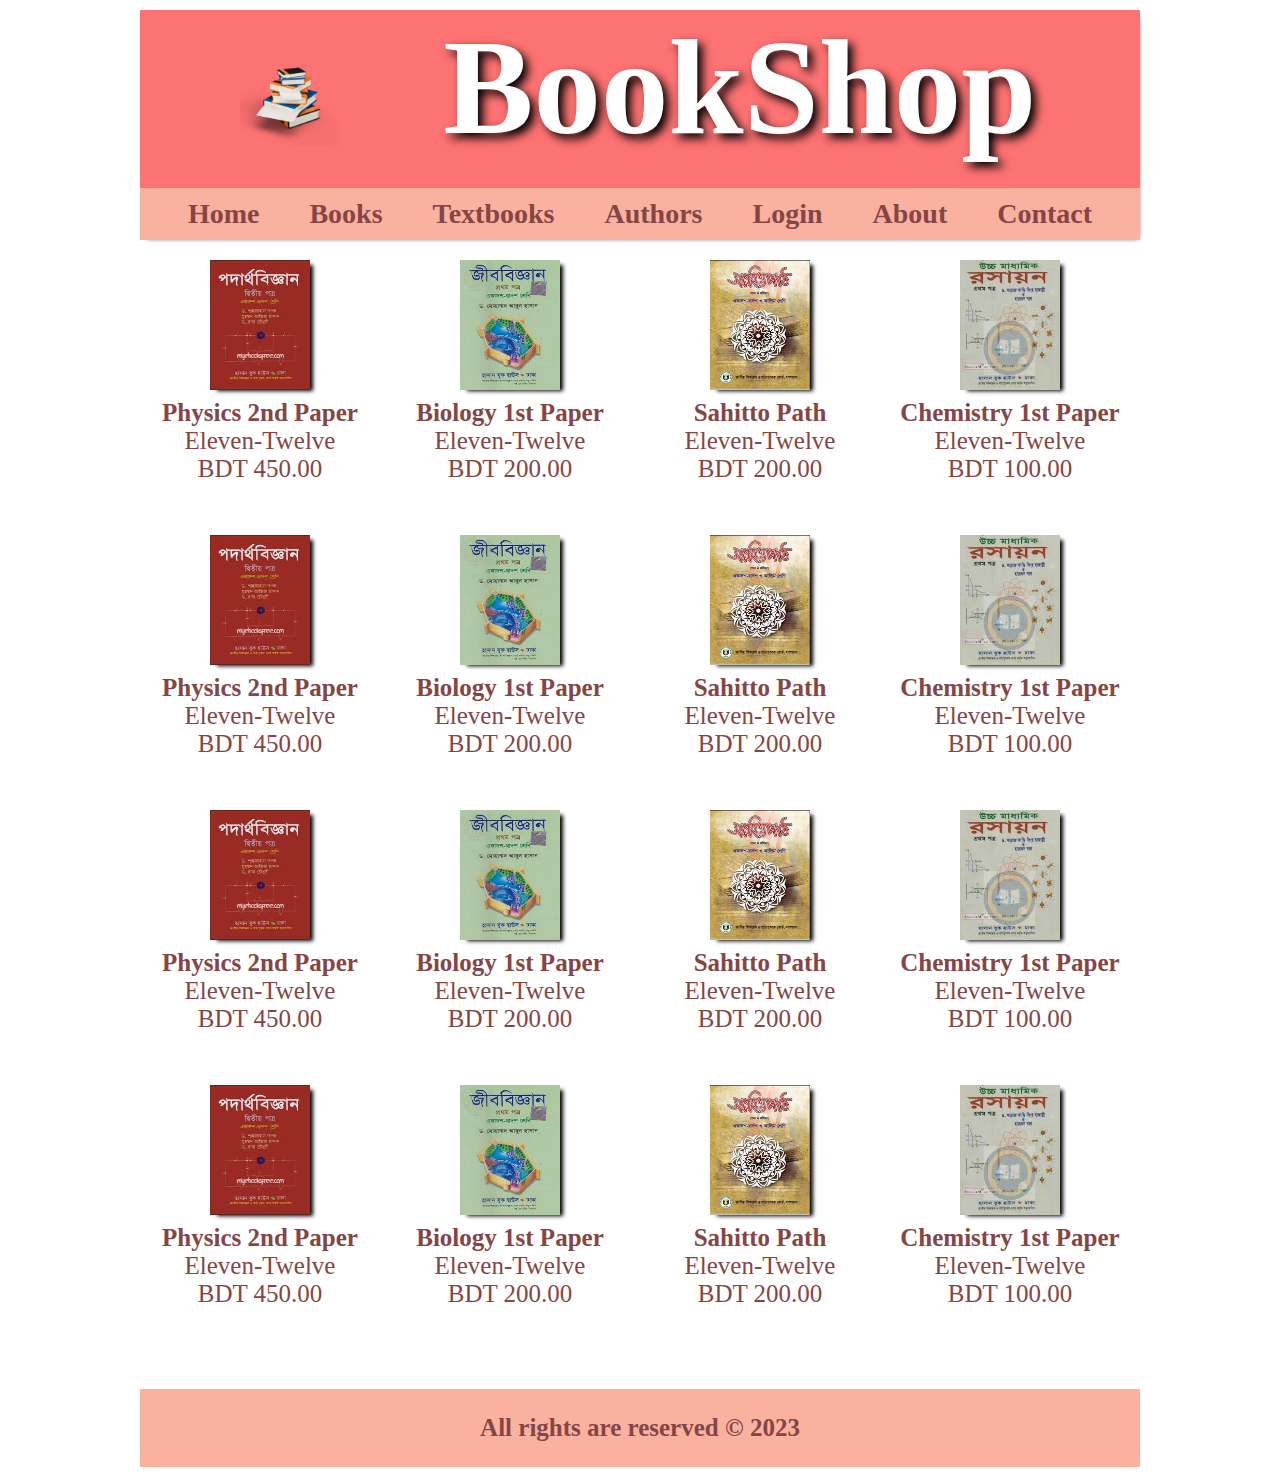
<file: textbooklist.html>
<!DOCTYPE html>
<html lang="en">
    <head>
        <meta charset="UTF-8">
        <meta http-equiv="X-UA-Compatible" content="IE=edge">
        <meta name="viewport" content="width=device-width, initial-scale=1.0">
        <title>TextBooklists|BookShop</title>
        <link rel="stylesheet" href="assets/css/design.css">
    </head>
    <body>
        <main class="main">
            <!-- Head Area Start -->
            <header class="head">
                <div class="logo-icon">
                    <ul>
                        <li>
                            <a href="index.html">
                                <img src="assets/img/logo.png" alt="Logo">
                            </a>
                        </li>
                        <li>
                            <a href="index.html">
                                <h3>BookShop</h3>
                            </a>
                        </li>
                    </ul>
                </div>
                <nav class="menu">
                    <ul>
                        <li><a href="index.html">home</a></li>
                        <li><a href="booklist.html">books</a>
                            <ul>
                                <li><a href="">English Novel</a></li>
                                <li><a href="">Bangla Novel</a></li>
                                <li><a href="">Poem Books</a></li>
                            </ul>
                        </li>
                        <li><a href="textbooklist.html">textbooks</a></li>
                        <li><a href="authors.html">authors</a></li>
                        <li><a href="login.html">login</a></li>
                        <li><a href="about.html">about</a></li>
                        <li><a href="contact.html">contact</a></li>
                    </ul>
                </nav>
            </header>
            <!-- Head Area End -->

            <!-- Booklist Area Start-->
            <section class="booklist fix">
                <div class="single-book">
                    <a href=""><img src="assets/img/phy1.jpeg" alt="physics 1st"></a>
                    <a href=""><h5>Physics 2nd Paper</h5></a>
                    <a href=""><p>Eleven-Twelve</p></a>
                    <a href=""><p>BDT 450.00</p></a>
                </div>
                <div class="single-book">
                    <a href=""><img src="assets/img/biology1.jpeg" alt="Biology 1st Paper"></a>
                    <a href=""><h5>Biology 1st Paper</h5></a>
                    <a href=""><p>Eleven-Twelve</p></a>
                    <a href=""><p>BDT 200.00</p></a>
                </div>
                <div class="single-book">
                    <a href=""><img src="assets/img/bangla1.jpeg" alt="Bangla"></a>
                    <a href=""><h5>Sahitto Path</h5></a>
                    <a href=""><p>Eleven-Twelve</p></a>
                    <a href=""><p>BDT 200.00</p></a>
                </div>
                <div class="single-book">
                    <a href=""><img src="assets/img/chemistry1.jpeg" alt="chemistry 1at"></a>
                    <a href=""><h5>Chemistry 1st Paper</h5></a>
                    <a href=""><p>Eleven-Twelve</p></a>
                    <a href=""><p>BDT 100.00</p></a>
                </div>
                <div class="single-book">
                    <a href=""><img src="assets/img/phy1.jpeg" alt="physics 1st"></a>
                    <a href=""><h5>Physics 2nd Paper</h5></a>
                    <a href=""><p>Eleven-Twelve</p></a>
                    <a href=""><p>BDT 450.00</p></a>
                </div>
                <div class="single-book">
                    <a href=""><img src="assets/img/biology1.jpeg" alt="Biology 1st Paper"></a>
                    <a href=""><h5>Biology 1st Paper</h5></a>
                    <a href=""><p>Eleven-Twelve</p></a>
                    <a href=""><p>BDT 200.00</p></a>
                </div>
                <div class="single-book">
                    <a href=""><img src="assets/img/bangla1.jpeg" alt="Bangla"></a>
                    <a href=""><h5>Sahitto Path</h5></a>
                    <a href=""><p>Eleven-Twelve</p></a>
                    <a href=""><p>BDT 200.00</p></a>
                </div>
                <div class="single-book">
                    <a href=""><img src="assets/img/chemistry1.jpeg" alt="chemistry 1at"></a>
                    <a href=""><h5>Chemistry 1st Paper</h5></a>
                    <a href=""><p>Eleven-Twelve</p></a>
                    <a href=""><p>BDT 100.00</p></a>
                </div>
                <div class="single-book">
                    <a href=""><img src="assets/img/phy1.jpeg" alt="physics 1st"></a>
                    <a href=""><h5>Physics 2nd Paper</h5></a>
                    <a href=""><p>Eleven-Twelve</p></a>
                    <a href=""><p>BDT 450.00</p></a>
                </div>
                <div class="single-book">
                    <a href=""><img src="assets/img/biology1.jpeg" alt="Biology 1st Paper"></a>
                    <a href=""><h5>Biology 1st Paper</h5></a>
                    <a href=""><p>Eleven-Twelve</p></a>
                    <a href=""><p>BDT 200.00</p></a>
                </div>
                <div class="single-book">
                    <a href=""><img src="assets/img/bangla1.jpeg" alt="Bangla"></a>
                    <a href=""><h5>Sahitto Path</h5></a>
                    <a href=""><p>Eleven-Twelve</p></a>
                    <a href=""><p>BDT 200.00</p></a>
                </div>
                <div class="single-book">
                    <a href=""><img src="assets/img/chemistry1.jpeg" alt="chemistry 1at"></a>
                    <a href=""><h5>Chemistry 1st Paper</h5></a>
                    <a href=""><p>Eleven-Twelve</p></a>
                    <a href=""><p>BDT 100.00</p></a>
                </div>
                <div class="single-book">
                    <a href=""><img src="assets/img/phy1.jpeg" alt="physics 1st"></a>
                    <a href=""><h5>Physics 2nd Paper</h5></a>
                    <a href=""><p>Eleven-Twelve</p></a>
                    <a href=""><p>BDT 450.00</p></a>
                </div>
                <div class="single-book">
                    <a href=""><img src="assets/img/biology1.jpeg" alt="Biology 1st Paper"></a>
                    <a href=""><h5>Biology 1st Paper</h5></a>
                    <a href=""><p>Eleven-Twelve</p></a>
                    <a href=""><p>BDT 200.00</p></a>
                </div>
                <div class="single-book">
                    <a href=""><img src="assets/img/bangla1.jpeg" alt="Bangla"></a>
                    <a href=""><h5>Sahitto Path</h5></a>
                    <a href=""><p>Eleven-Twelve</p></a>
                    <a href=""><p>BDT 200.00</p></a>
                </div>
                <div class="single-book">
                    <a href=""><img src="assets/img/chemistry1.jpeg" alt="chemistry 1at"></a>
                    <a href=""><h5>Chemistry 1st Paper</h5></a>
                    <a href=""><p>Eleven-Twelve</p></a>
                    <a href=""><p>BDT 100.00</p></a>
                </div>
            </section>
            <!-- Booklist Area Start-->

            <!-- Footer Area Start -->
                <footer class="footer">
                    <p>All rights are  reserved &COPY; 2023</p>
                </footer>
            <!-- Footer Area End -->
        </main>
    </body>
</html>
</file>
<file: assets/css/design.css>
*{
    margin: 0;
    padding: 0;
    box-sizing: border-box;
}
.main{
    width: 1000px;
    margin: 10px auto;
}
ul{
    list-style: none;
}
a{
    text-decoration: none;
}
img{
    max-width: 100%;
}
.fix::before, .fix::after{
    content: "";
    clear: both;
    display: table;
}
.head{
    background-color: #FD7272;
    margin-bottom: 10px;
}
.logo-icon{
    float: left;
    width: 100%;
    background-color: #FD7272;
}
.logo-icon ul li a img{
    max-width: 100px;
    float: left;
    margin-left: 100px;
}
.logo-icon ul li a h3 {
    width: 80%;
    float: right;
    text-align: center;
    font-size: 135px;
    color: white;
    text-shadow: 5px 5px 10px black;
}
.menu {
    background-color: #fab1a0;
    box-shadow: 3px 3px 5px -5px black;
}
.menu ul{
    text-align: center;
}
.menu ul li {
    display: inline-block;
}
.menu ul li a {
    display: block;
    color: #864545;
    font-size: 28px;
    text-transform: capitalize;
    font-weight: bold;
    padding: 10px 23px;
}
.menu ul li a:hover, .contact-form input[type="submit"]:hover{
    background-color: #864545;
    color: #fab1a0;
}

.single-services {
	width: 242px;
	float: left;
	margin-right: 10px;
	background-color: #9b3338;
	padding: 20px 15px;
	margin-top: 10px;
    box-shadow: 4px 4px 7px -1px black;
	height: 140px;
    border-radius: 15px;
}
.single-services:last-child{
    margin-right: 0;
}
.single-services img {
	width: 80px;
	float: left;
	padding: 5px;
	margin-top: -17px;
	margin-bottom: -25px;
}
.single-services h4,.single-services p{
    width: 126px;
    float: right;
    text-transform: capitalize;
    font-size: 14px;
    text-align: justify;
    margin-right: 5px;
    color: #fab1a0;
}


.bestsellers h2, .Top-Rated h2, .news h2, .customer h2, .library-video h2, .team h2{
	text-align: center;
	padding: 10px 0;
	color: #864545;;
    text-transform: capitalize;
    text-shadow: 1px 2px 4px black;
    margin-top: 30px;
    margin-bottom: 5px;
    font-size: 30px;
}
.single-book{
    width: 115px;
    float: left;
    margin-right: 10px;
    margin-bottom: 15px;
    text-align: center;
}
.single-book a{
    color: #864545;
    font-size: 15px;
}
.single-book a p {
    text-align: center;
}
.single-book img{
    box-shadow: 5px 3px 4px -2px black;
    margin-bottom: 5px;
    height: 100px;
    width: 80px;
}
.single-book:last-child, .single-book:nth-child(8){
    margin: 0;
}

.single-news {
	float: left;
	width: 315px;
	margin-right: 15px;
	text-align: justify;
    margin-bottom: 25px;
    box-shadow: -2px 5px 11px -3px black;
    padding: 15px;
}
.single-news a {
    font-size: 20px;
    color: #ff6b6b;
    font-weight: bold;
}
.single-news a:hover{
    color:#864545
}
.single-news p {
    font-size: 15px;
    text-transform: capitalize;
    padding: 10px 0;
}
.single-news h4 {
    color: #01a3a4;
    font-size: 18px;
    text-transform: capitalize;
    padding: 10px 0;
}
.bestsellers h3, .Top-Rated h3{
	text-align: center;
	padding: 10px 0;
	color: #576574;
}

.customer p{
    margin: 10px auto;
	text-align: center;
}
.customer-detail {
	width: 100%;
	margin: 25px 318px;
}
.customer-info {
    float: left;
    width: 110px;
    margin-right: 29px;
    text-align: center;
}
.customer-info p{
    margin:5px 0;
    font-size: 12px;
    color: #534c4c;
}
.customer-info img {
	width: 100px;
	height: 100px;
	border-radius: 50%;
    border: 3px solid aliceblue;
    box-shadow: -2px 3px 5px -3px black;
}
.customer-info:last-child{
    margin-right: 0;
}

.library-video iframe {
	width: 1000px;
	margin: 15px auto;
	height: 300px;
	position: relative;
}

.booklist{
    display: inline-block;
    margin: 10px 0;
}
.booklist .single-book{
    width: 240px;
    margin-bottom: 15px;
    height: 260px;
}
.booklist .single-book h5, .booklist .single-book p {
    font-size: 25px;
    text-align: center;
}
.booklist .single-book img {
    width: 100px;
    height: 130px;
}

.footer {
	background-color: #fab1a0;
	text-align: center;
	font-size: 25px;
	font-weight: bold;
	color: #864545;
	padding: 25px 330px;
	margin-top: 15px;
}

.contact {
	overflow: hidden;
	margin: 40px 0 20px;
  }
  .contact-form{
	overflow: hidden;
	float: left;
	width: 700px;
	margin-right: 10px;
  }
  .contact-info {
	overflow: hidden;
	float: right;
	width: 280px;
  }
  .contact-form h4, .contact-info h4, .login-input h4, .side-menu h4{
	text-align: center;
	text-transform: capitalize;
	font-size: 25px;
	font-weight: bold;
	margin-bottom: 20px;
    color: #864545;
  }
  .contact-form textarea{
	border: 2px solid #fab1a0;
	width: 96%;
	padding: 15px;
	margin: 10px 0;
	font-size: 15px;
  }
  .contact-info ul li {
	text-align: left;
	font-size: 20px;
	text-transform: capitalize;
	margin-bottom: 20px;
	padding: 5px 0;
	margin-left: 45px
  }
  .contact-info ul li span {
	color: #864545;
	font-weight: bold;
	font-size: 25px;
  }
  .contact-form input, .login-input input{
	border: 0;
	border-bottom: 2px solid #fab1a0;
	width: 96%;
	padding: 15px;
	margin: 10px 0;
	font-size: 15px;
  }
  .contact-form input[type="submit"], .login-input input[type="submit"]{
	width: auto;
	border-bottom: 0;
	background-color: #fab1a0;
    color: #864545;
	font-size: 20px;
	font-weight: bold;
	padding: 10px;
	margin: 25px 0;
}
.contact-form input[type="submit"]:hover, .login-input input[type="submit"]:hover{
	cursor: grab;
    background-color: #864545;
    color: #fab1a0;
}
.menu ul li ul {
	position: absolute;
	width: auto;
	background-color: #864545;
	opacity: 0;
	visibility: hidden;
	transition: .3s;
	text-transform: capitalize;
	}
  .menu ul li ul li{
	display: block;
   }
  .menu ul li ul li a{
	font-size: 20px;
    color: #fab1a0;
   }
  .menu ul li:hover ul{
	opacity: 1;
	visibility: visible;
   }
   .main ul li ul li a:hover{
	background-color: #fab1a0;
	color: #864545;
   }
   .bannar {
    height: 350px;
    background-position: center;
    background-repeat: no-repeat;
    position: relative;
  }
  .bannar:before {
    content: "";
    position: absolute;
    width: 100%;
    height: 100%;
    background-color: gray;
    opacity: 0.6;
  }
  .bannar h1 {
    text-align: center;
    font-size: 100px;
    padding: 103px;
    color: #fff;
    opacity: .9;
  }

 .About {
    background-color: #fab1a0;
    margin-top: 20px;
    padding: 30px;
    box-shadow: 4px 5px 12px -7px black;
    border-radius: 15px;
    color: #864545;
  }
  .About h2 {
    text-align: center;
    padding-bottom: 10px;
  }
  .About p {
	text-align: justify;
	width: 100%;
  }
  .single-member {
    width: 100%;
    margin-bottom: 10px;
    border: 2px solid #864545;
    padding: 20px;
    border-radius: 50px;
    box-shadow: 2px 3px 5px 1px black;
  }
  .single-member img {
    width: 120px;
    margin-right: 10px;
    float: left;
    border-radius: 20px;
    box-shadow: 2px 3px 8px -2px black;
  }
  .single-member h3, .single-member h4, .single-member p{
    width: 100%;
    color: #864545;
    text-align: justify;
    margin-top: 8px;
    text-transform: capitalize;
  }
.login {
	margin: 30px 0;
}
.login-input{
	float: left;
	width: 100%;
	margin-right: 15px;
}
.login-input a {
    color: #864545;
    font-size: 25px;
}
.login a:hover{
	color:#fab1a0;
}
.single-author {
	width: 100%;
	background-color: #fab1a0;
	margin-bottom: 20px;
    box-shadow: 4px -4px 10px -6px black;
	padding: 12px;
	border: 1px solid #864545;
	border-radius: 22px;
}
.single-author img {
	width: 60%;
    height: 230px;
	margin: 0 190px;
	box-shadow: 3px 3px 4px -3px black;
}
.single-author h3, .single-author p, .single-author ul {
	width: 100%;
}
.single-author h3,   .single-author h4  {
	text-align: center;
	margin-top: 20px;
	text-decoration: underline;
	color: #d56171;
	text-shadow: 1px -1px 1px #ac3131;
    text-transform: capitalize;
}
.single-author p {
	padding: 10px;
	text-align: center;
    color: #864545;
}
.single-author ul li img {
    width: 100px;
    height: 85px;
  }
  .single-author ul {
    margin-left: 133px;
    margin-top: 10px;
  }
  .single-author ul li {
    float: left;
    width: 100px;
    margin-right: 10px;
  }

/* Large
Checking Size: 1000px;
*/
@media (min-width: 992px) and (max-width: 1200px){
	.main{
		width: 970px;
	}
    .logo-icon {
        width: 970px;
    }
    .logo-icon ul li a img {
        margin-left: 65px;
    }
    .logo-icon ul li a h3 {
        width: 79%;
        font-size: 130px;
    }
    .single-services {
        width: 235px;
    }
    .single-services h4, .single-services p {
        width: 120px;
    }
    .single-book {
        width: 113px;
    }
    .single-news {
        width: 308px;
    }
    .library-video iframe {
        width: 975px;
    }
    .footer {
        font-size: 22px;
    }
    .booklist .single-book {
        width: 232px;
        margin-bottom: 15px;
        height: 260px;
    }
    .contact-form {
        width: 680px;
    }
}

/*Medium
checking size:800px
*/
@media (min-width: 768px) and (max-width: 991px){
	.main{
		width: 750px;
	}
    .logo-icon ul li a img {
        margin-left: 25px;
    }
    .logo-icon ul li a h3 {
        width: 83%;
        font-size: 135px;
    }
    .menu ul li a {
        font-size: 21px;
        padding: 10px 18px;
    }.single-services {
        width: 183px;
        margin-right: 5px;
    }
    .single-services img {
        width: 70px;
        padding: 2px;
        margin-top: -7px;
    }
    .single-services h4, .single-services p {
        width: 83px;
        font-size: 11px;
        margin-right: 0;
    }
    .single-book {
        width: 165px;
        margin-right: 30px;
    }
    .single-book:last-child, .single-book:nth-child(4){
        margin-right: 0;
    }
    .single-news {
        width: 235px;
    }
    .customer-detail {
        margin: 25px 187px;
    }
    .library-video iframe {
        width: 750px;
    }
    .footer {
        padding: 20px 200px;
    }
    .booklist .single-book {
        width: 177px;
        margin-right: 10px;
    }
    .booklist .single-book h5, .booklist .single-book p {
        font-size: 20px;
    }
    .contact-form, .contact-info, .single-news h4, .single-news p{
        width: 100%;
    }
    .single-member h3, .single-member h4, .single-member p {
        width: 710px;
        color: #864545;
        text-align: justify;
        margin-top: 8px;
        text-transform: capitalize;
        font-size: 15px;
    }
    .login {
        margin-bottom: 200px;
        width: 100%;
        margin-top: 15px;
    }
    .single-author img {
        margin: 0 160px;
    }
    .single-author ul {
        margin-left: 30px;
    }
}

/* Mobile
Checking size: 400px
*/
@media (max-width: 767px){
	.main{
		width: 350px;
	}
    .logo-icon ul li a img {
        max-width: 80px;
        height: 70px;
        margin-left: 25px;
    }
    .logo-icon ul li a h3 {
        font-size: 50px;
    }
    .menu ul li a {
        font-size: 12px;
        padding: 5px 4px;
    }
    .head ul li ul li a {
        font-size: 10px;
        color: #fab1a0;
    }
    .single-services {
        width: 170px;
        margin-right: 5px;
        height: 127px;
    }
    .single-services img {
        width: 70px;
        padding: 4px;
        margin-top: -12px;
        margin-bottom: -82px;
    }
    .single-services h4, .single-services p {
        width: 65px;
        font-size: 10px;
        margin-right: 5px;
    }
    .single-book {
        width: 174px;
        margin-right: 0;
    }
    .single-news, .booklist .single-book, .contact-form, .contact-info {
        width: 100%;
    }
    .customer-detail {
        margin: 0
    }
    .customer-info {
        margin-right: 10px;
    }
    .library-video iframe {
        width: 355px;
    }
    .footer {
        padding: 20px 15px;
    }
    .login-input {
        margin-bottom: 150px;
    }
    .bannar {
        height: 234px;
    }
    .bannar h1 {
        font-size: 50px;
        padding: 82px;
    }
    .single-author{
        width: 100%;
    }
    .single-author img {
        width: 100%;
        margin:0;
    }
    .single-author ul {
        margin-left: 9px;
    }
    .single-author ul li {
        width: 95px;
        margin-right: 9px;
    }
}
</file>
